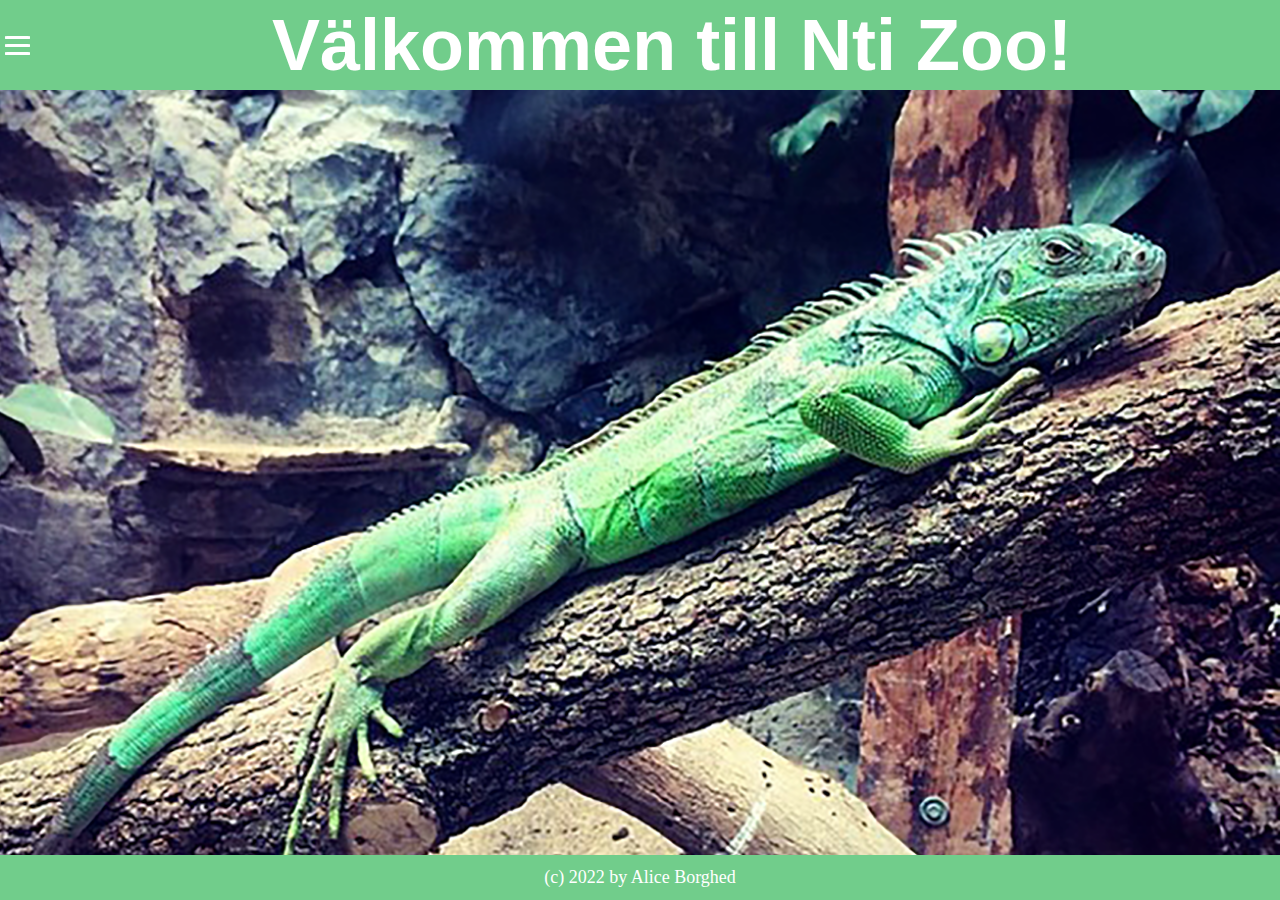
<file: index.html>
<!DOCTYPE html>
<html lang="en">
<head>
    <meta charset="UTF-8">
    <meta http-equiv="X-UA-Compatible" content="IE=edge">
    <meta name="viewport" content="width=device-width, initial-scale=1.0">
    <title>zoo2022</title>
    <link rel="stylesheet" href="css/style.css"/>    
</head>
<body>
    <div id="wrapper">
        <menu>
            <div class="burger">
                <div class="line1"></div>
                <div class="line2"></div>
                <div class="line3"></div>
            </div>
        </menu>
        <header>
            <h1>Välkommen till Nti Zoo!</h1>
        </header>
        <nav>
            <ul class="navLinks">
                <table class="menu">
                    <tr>
                        <td class="menu"><a href="index.html">Hem</a></td>
                        <td class="menu"><a href="hitta.html">Hitta</a></td>
                        <td class="menu"><a href="djuren.html">Djuren</a></td>
                    </tr>
                </table>
            </ul>
        </nav>
        <main class="index"></main>
        <footer>
            (c) 2022 by Alice Borghed
        </footer>
    </div>
    <script src="js/script.js"></script>
</body>
</html>
</file>
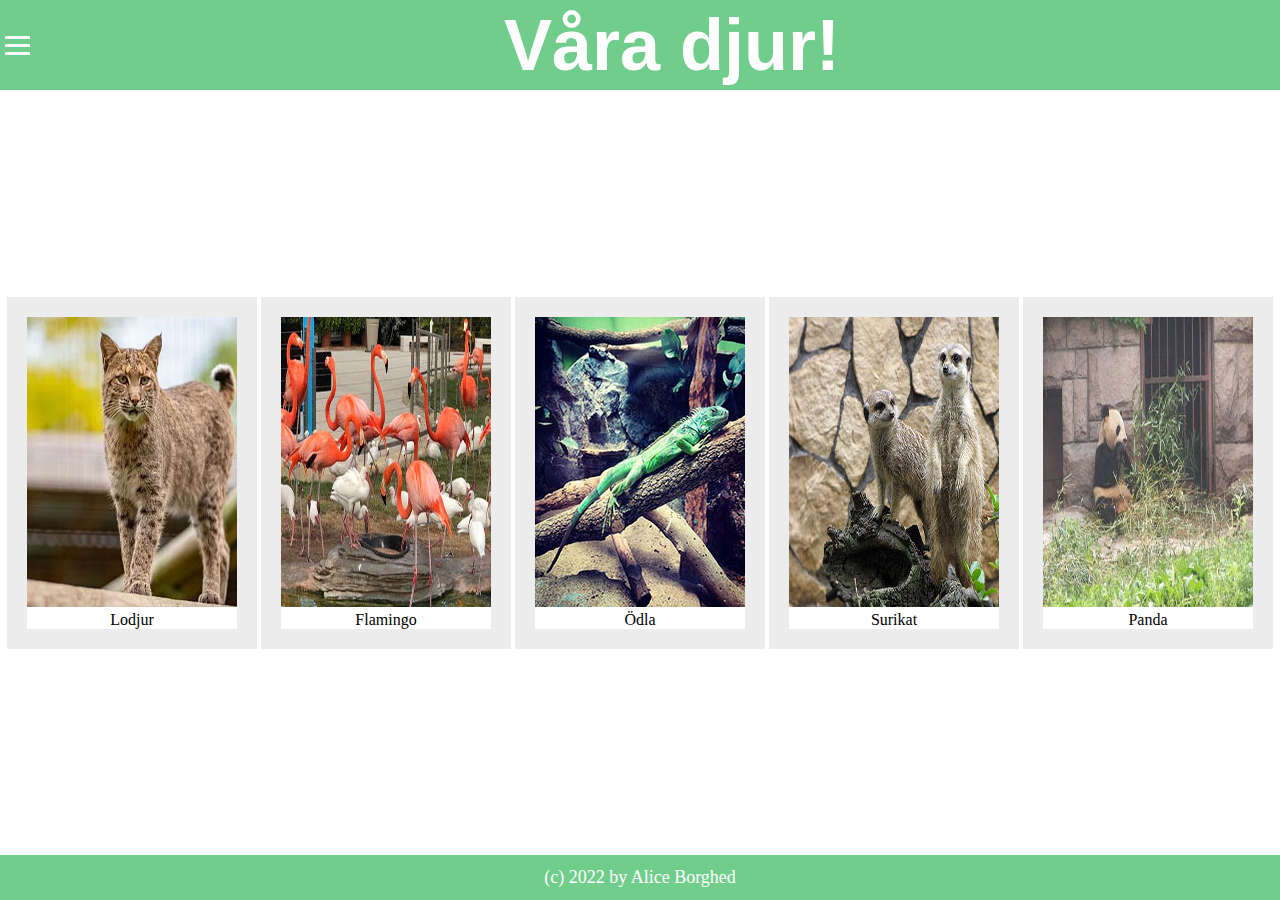
<file: djuren.html>
<!DOCTYPE html>
<html lang="en">
<head>
    <meta charset="UTF-8">
    <meta http-equiv="X-UA-Compatible" content="IE=edge">
    <meta name="viewport" content="width='device-width', initial-scale=1.0">
    <title>Våra djur!</title>
    <link rel="stylesheet" href="css/style.css"/>
</head>
<body>
    <div id="wrapper">
        <menu>
            <div class="burger">
                    <div class="line1"></div>
                    <div class="line2"></div>
                    <div class="line3"></div>
                </div>
        </menu>
        <header>
            <h1>Våra djur!</h1>
        </header>
            <nav>
                <ul class="navLinks">
                    <table class="menu">
                        <tr>
                            <td class="menu"><a href="index.html">Hem</a></td>
                            <td class="menu"><a href="hitta.html">Hitta</a></td>
                            <td class="menu"><a href="djuren.html">Djuren</a></td>
                        </tr>
                    </table>
                </ul>
            </nav>
        <main class="djur">
            <div class="djurbild">
                <img src="img/animals/cat_210x290.jpg"><br>
                Lodjur
            </div>
            <div class="djurbild">
                <img src="img/animals/flamigo_210x290.jpg"><br>
                Flamingo
            </div>
            <div class="djurbild">
                <img src="img/animals/lizards_210x290.correct.jpg"><br>
                Ödla
            </div>
            <div class="djurbild">
                <img src="img/animals/meerkats_210x290.jpg"><br>
                Surikat
            </div>
            <div class="djurbild">
                <img src="img/animals/panda_210x290.jpg"><br>
                Panda
            </div>
        </main>
        <footer>
            (c) 2022 by Alice Borghed
        </footer>
    </div>
    <script src="js/script.js"></script>
</body>
</html>
</file>
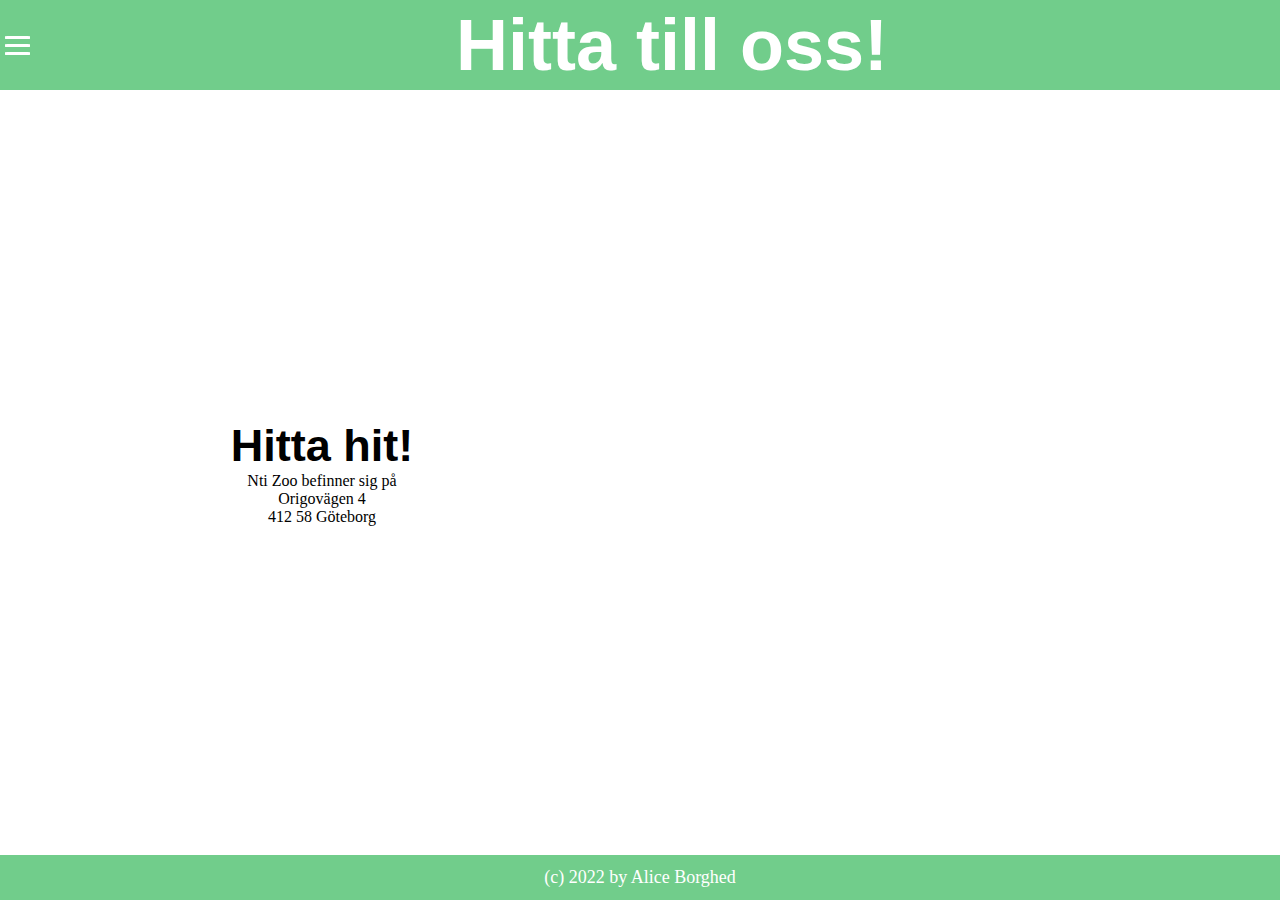
<file: hitta.html>
<!DOCTYPE html>
<html lang="en">
<head>
    <meta charset="UTF-8">
    <meta http-equiv="X-UA-Compatible" content="IE=edge">
    <meta name="viewport" content="width='device-width', initial-scale=1.0">
    <title>Hitta till oss!</title>
    <link rel="stylesheet" href="css/style.css"/>
</head>
<body>
    <div id="wrapper">
        <menu>
            <div class="burger">
                    <div class="line1"></div>
                    <div class="line2"></div>
                    <div class="line3"></div>
                </div>
        </menu>
        <header>
            <h1>Hitta till oss!</h1>
        </header>
            <nav>
                <ul class="navLinks">
                    <table class="menu">
                        <tr>
                            <td class="menu"><a href="index.html">Hem</a></td>
                            <td class="menu"><a href="hitta.html">Hitta</a></td>
                            <td class="menu"><a href="djuren.html">Djuren</a></td>
                        </tr>
                    </table>
                </ul>
            </nav>
        <main>
            <table class="hitta">
                <tr class="hitta">
                    <td class="hitta">
                        <h2>Hitta hit!</h2> 
                        <p> 
                            Nti Zoo befinner sig på <br>
                            Origovägen 4 <br>
                            412 58 Göteborg
                        </p>
                    </td>
                    <td class="hitta">
                        <div class="map-responsive">
                            <iframe
                                src="https://www.google.com/maps/embed?pb=!1m18!1m12!1m3!1d2132.535680302601!2d11.971714725360806!3d57.690368410289366!2m3!1f0!2f0!3f0!3m2!1i1024!2i768!4f13.1!3m3!1m2!1s0x464ff30cb0e6c031%3A0x512e1a3cb4192a9!2sNTI%20Gymnasiet%20Johanneberg!5e0!3m2!1ssv!2sse!4v1670760464431!5m2!1ssv!2sse"
                                width="600"
                                height="300"
                                style="border:0;"
                                allowfullscreen=""
                                loading="lazy"
                                referrerpolicy="no-referrer-when-downgrade">
                            </iframe>
                        </div>
                    </td>
                </tr>
            </table>
        </main>
        <footer>
            (c) 2022 by Alice Borghed
        </footer>
    </div>
    <script src="js/script.js"></script>
</body>
</html>
</file>
<file: css/style.css>
/******************************************************************************
* Layout stuff
*******************************************************************************/
#wrapper {
    /*border: solid 1px black;*/
    display:grid;
    background-color: #71CD8B;
    width: 100vw;
    min-height: 100vh;
    margin: auto;
    grid-template-areas:
    "bg hd"
    "mn mn"
    "ft ft";
    grid-template-columns: 5vw 95vw;
    grid-template-rows: 10vh auto 5vh;
}

menu {
    /*border: solid 1px black;*/
    grid-area: bg;
    align-self: center;
}

header {
    /*border: solid 1px black;*/
    grid-area: hd;
    font-size: 4vh;
    font-family: helvetica;
    text-align: center;
    color:white;
    align-self: center;
}

main {
    /*border: solid 1px black;*/
    grid-area: mn;
    height:85vh;
    background-color: white;
}

main.index {
    background-image: url("../img/animals/startsida_1440x750.png");
    background-size: cover;
    background-repeat: no-repeat;
    background-position: right ;
}

main.djur {
    grid-area: mn;
    display: flex;
    flex-direction: row;
    flex-wrap: wrap;
    padding: 5px;
    justify-content: space-around;
    align-items: center;
    height:auto;
    min-height: 85vh;
}

.djurbild {
    grid-area: mn;
    border: solid 20px rgb(237, 236, 236);
    text-align: center;
}

img {
    grid-area: mn;
    width: 100%;
    height: auto;
    max-height: 33%;
}

footer {
    /*border: solid 1px black;*/
    grid-area: ft;
    text-align: center;
    color:white;
    font-size: 2vh;
    align-self: center;
}

table.hitta {
    /*border: solid 1px black;*/
    grid-area: mn;
    text-align: center;
    table-layout: fixed;
    width: 50vw;
    height: 100%;
    overflow: hidden;
}

td.hitta { 
    /*border: solid 1px black;*/
    grid-area: mn;
    width: 50vw;
}

tr.hitta {
    /*border: solid 1px black;*/
    grid-area: mn;
}

h2 {
    font-family: Helvetica;
    font-size: 45px;   
}

.map-responsive{
    overflow:hidden;
    padding-bottom:80%;
    position:relative;
    height:0;
}

.map-responsive iframe{
    left:0;
    top:0;
    height:100%;
    width:100%;
    position:absolute;
}

/******************************************************************************
* Meny stuff
*******************************************************************************/
/* Menu-alternativ */
.navLinks {
    position: absolute;
    left: 0vw;
    top: -100vh; /* Lägg menyn utanför sidan så den inte syns */
    background-color: #71CD8B;
    align-items: left;
}

table.menu, td.menu{
    border: 15px solid;
    border-color: #22723F;
    border-collapse: collapse;
    text-align: center;
    font-size: 30px;
    height: 80px;
    width: 150px;
    table-layout: fixed;
}

/* Visa menyn genom att flytta ner den så den syns */
.navActive {
    transform: translateY(110vh);
}

.navlinks, a {
    color: white;
    font-weight: bold;
    font-size: 30px;
    text-decoration: none;
}

/******************************************************************************
* Burger stuff
*******************************************************************************/
* {
    margin: 0px;
    padding: 0px;
    box-sizing: border-box;
}

.burger div {
    grid-area: bg;
    width: 25px;
    height: 3px;
    background-color: white;
    margin: 5px;
    border-radius: 10%;
}

.line1 {
    grid-area: bg;
    /* transform: rotate(-45deg) translate(-5px, 6px); */
}

.line2 {
    grid-area: bg;
    /* opacity: 0; */
}

.line3 {
    grid-area: bg;
    /* transform: rotate(45deg) translate(-5px, -6px); */
}

.toggle .line1 {
    grid-area: bg;
    transform: rotate(-45deg) translate(-5px, 6px);
}

.toggle .line2 {
    grid-area: bg;
    opacity: 0;
}

.toggle .line3 {
    grid-area: bg;
    transform: rotate(45deg) translate(-5px, -6px);
}
</file>
